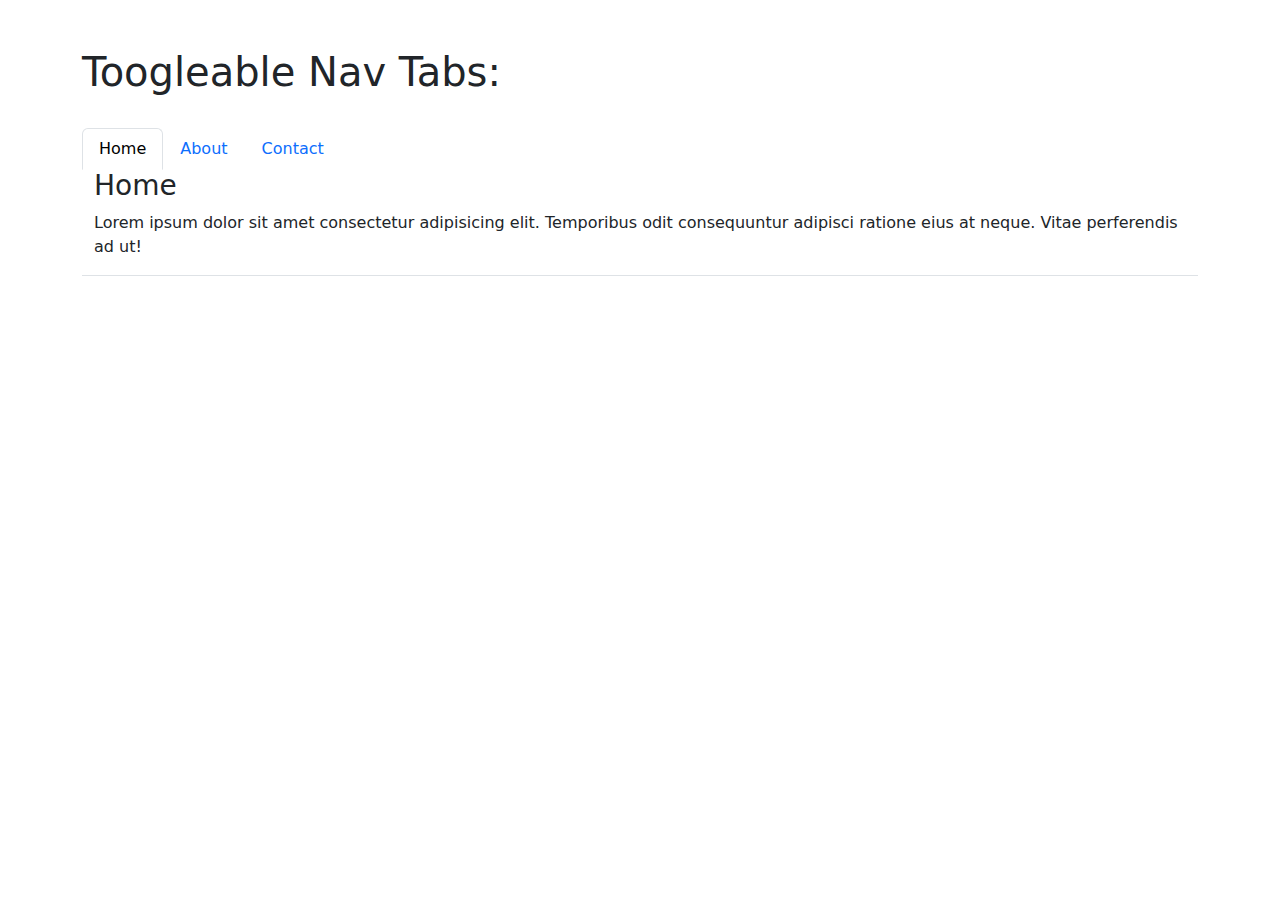
<file: test.html>
<!DOCTYPE html>
<html lang="en">
<head>
    <meta charset="UTF-8">
    <meta name="viewport" content="width=device-width, initial-scale=1.0">
    <link href="https://cdn.jsdelivr.net/npm/bootstrap@5.3.0/dist/css/bootstrap.min.css" rel="stylesheet">
    <script src="https://cdn.jsdelivr.net/npm/bootstrap@5.3.0/dist/js/bootstrap.bundle.min.js"></script>
    <title>Document</title>
    <style>

    </style>
</head>
<body>
    <!-- <div class="box" id="ajrakBox">
        <img src="Main Pics/ajrak-main.jpeg" alt="" class="image" id="ajrak">
        <div class="product-name">Traditional Ajrak Collection</div>
        <div class="options" id="ajrakOptions">
          <p class="option">Option 1</p>
          <p class="option">Option 2</p>
         
        </div>
      </div>'
      
      
      <script>
        
  const ajrakBox = document.getElementById('ajrakBox');
  const ajrakOptions = document.getElementById('ajrakOptions');

  ajrakBox.addEventListener('click', () => {
    ajrakOptions.style.display = 'block';
  });

  const options = document.querySelectorAll('.option');
  options.forEach(option => {
    option.addEventListener('click', () => {
      // Replace 'nextPage.html' with the actual URL of the next page you want to navigate to.
      window.location.href = 'nextPage.html';
    });
  });
</script> -->



  <div class="container mt-5">
    <h1>Toogleable Nav Tabs:</h1>
    <br>
    <ul class="nav nav-tabs" role="tablist">
        <li class="nav-item">
            <a href="#home" class="nav-link active" data-bs-toggle="tab">Home</a>
        </li>
        <li class="nav-item">
            <a href="#about" class="nav-link" data-bs-toggle="tab">About</a>
        </li>
        <li class="nav-item">
            <a href="#contact" class="nav-link" data-bs-toggle="tab">Contact</a>
        </li>


        <div class="tab-content">
          <div id="home" class="container tab-pane   active" >
              <h3>Home</h3>
              <p>Lorem ipsum dolor sit amet consectetur adipisicing elit. Temporibus odit consequuntur adipisci ratione eius at neque. Vitae perferendis ad ut!</p>
          </div>
          <div class="container tab-pane fade" id="about">
              <h3>About:</h3>
              <p>Lorem ipsum dolor sit amet consectetur adipisicing elit. Repudiandae, maiores ab! Eius accusantium necessitatibus deleniti. Eveniet libero quod saepe dolor.</p>
          </div>
          <div id="contact" class="container tab-pane fade">
              <h3>Contact:</h3>
              <p>Lorem ipsum dolor sit amet consectetur adipisicing elit. Voluptatum quam voluptatibus doloremque excepturi aliquam rerum praesentium error quasi facilis sint?</p>
          </div>
      </div>
  </div>





      
</body>
</html>
</file>
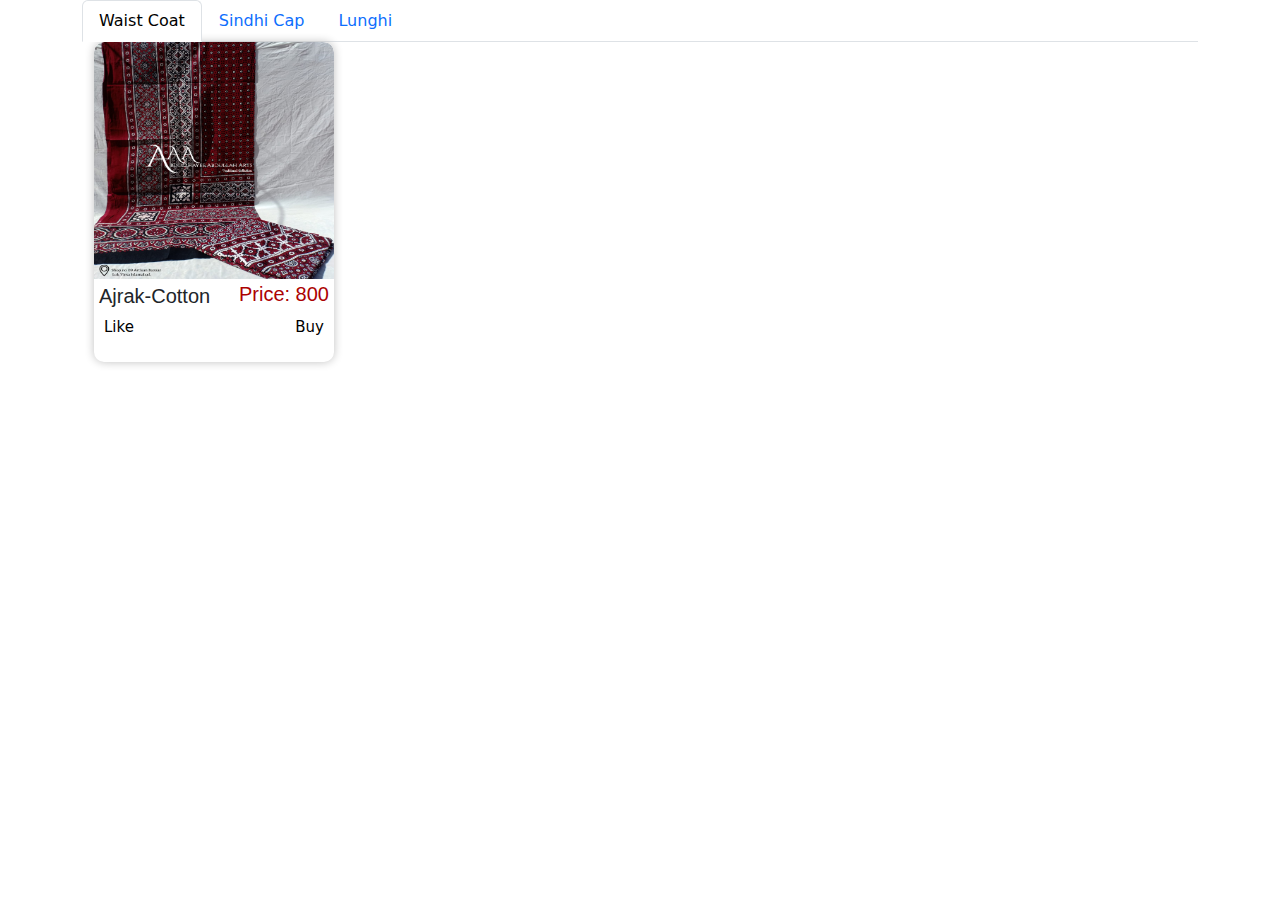
<file: test2.html>
<!DOCTYPE html>
<html lang="en">
<head>
    <meta charset="UTF-8">
    <meta name="viewport" content="width=device-width, initial-scale=1.0">
        <!-- Latest compiled and minified CSS -->
        <link href="https://cdn.jsdelivr.net/npm/bootstrap@5.3.0/dist/css/bootstrap.min.css" rel="stylesheet">
        <!-- Latest compiled JavaScript -->
        <script src="https://cdn.jsdelivr.net/npm/bootstrap@5.3.0/dist/js/bootstrap.bundle.min.js"></script>
        <link rel="stylesheet" href="ajrak-style.css">
    <title>Document</title>
</head>
<body>



    <div class="container">
        <ul class="nav nav-tabs" role="tablist">
            <li class="nav-item">
                <a href="#home" class="nav-link active" data-bs-toggle="tab">Waist Coat</a>
            </li>
            <li class="nav-item">
                <a href="#about" class="nav-link" data-bs-toggle="tab">Sindhi Cap</a>
            </li>
            <li class="nav-item">
                <a href="#contact" class="nav-link" data-bs-toggle="tab">Lunghi</a>
            </li>
        </ul>

        <div class="tab-content">




            
            <div id="home" class="container tab-pane   active" >
                    <div class="product">
                        <img src="/ajrak-products/ajrak-2.jpeg" alt="">
                        <div class="product-detail">
                            <div class="product-name">Ajrak-Cotton</div>
                            <div class="price">Price: 800</div>
                        </div>
            
                        <div class="pro-icons">
            
                            <div class="like">
                                <i class="fa-regular fa-heart heart-icon-emp" ></i>
                            <i class="fa-solid fa-heart heart-icon-full"style="display: none;"></i>
                            <p class="l-b">Like</p>
                            </div>
                            
                            <div class="buy">
                                <a href="https://wa.me/923003241132"><i class="fa-solid fa-cart-shopping shop-icon" ></i></a>
                                <p  class="l-b">Buy</p>
                            </div>
                        </div>
                    </div>   
            </div>
        </div>













            <div class="container tab-pane fade" id="about">
                <h3>About:</h3>
                <p>Lorem ipsum dolor sit amet consectetur adipisicing elit. Repudiandae, maiores ab! Eius accusantium necessitatibus deleniti. Eveniet libero quod saepe dolor.</p>
            </div>















            <div id="contact" class="container tab-pane fade">
                <h3>Contact:</h3>
                <p>Lorem ipsum dolor sit amet consectetur adipisicing elit. Voluptatum quam voluptatibus doloremque excepturi aliquam rerum praesentium error quasi facilis sint?</p>
            </div>
        </div>
    </div>



    
</body>
</html>
</file>
<file: ajrak-style.css>
.icons{
    display: flex;
    justify-content: space-between;
}
.home-icon{
    padding: 20px 0 0 10px;
    font-size: 20px;
}
.whatsapp-icon{
    padding: 20px 10px 0 0;
    font-size: 25px;
}
.logo{
    width: 500px;
    height: 400px;
}
.head{
    display: flex;
    justify-content: center;
    
}
.collection{
    font-size: 30px;
    font-family: 'Carter One', cursive;
}


.products-parent{
    margin-top: 40px;
    display: flex;
    justify-content: center;
    gap: 50px;
    flex-wrap: wrap;
    animation: moveUp 2.5s forwards; /* Apply the animation on load */
}
@keyframes moveUp {
    to {
      opacity: 1; /* At the end of the animation, make the container visible */
      transform: translateY(-20px); /* Move the container 20px up */
    }
}
.product{
    width: 270px;
    height: 350px;
    background-color: #fff;
    box-shadow: 0px 0px 10px silver;
    border-radius: 10px;
    overflow: hidden;
    transition: transform 0.2s ease-in-out;

}
.product:hover {
    transform: scale(1.05);
    cursor: pointer;
}
.product-detail{
    margin-bottom:5px;
    display: flex;
    justify-content: space-between;
    padding: 0 5px 0 5px;
}
.product-name{
    font-family: 'Bebas Neue', sans-serif;
    padding-top:2px;
    font-size: 20px;
}
.price{
    font-size: 20px;
    color: rgb(172, 2, 2);
    /* font-family: 'Neuton', serif; */
    font-family: 'Bebas Neue', sans-serif;
}

.product img{
    width: 100%;
    height: 76%;
    object-fit: fit;
    border-radius: 10px 10px 0 0;
}
.pro-icons{
    padding: 0 10px 0 10px;
    display: flex;
    justify-content: space-between;
}
.heart-icon-emp{
    font-size: 22px;
}
.heart-icon-full{
    font-size: 22px;
    color: red;
    display: none;
}
.shop-icon{
    font-size: 20px;
    color: black;
}
.l-b{
    font-size: 15px;
    color: black;
}




/* Responsive: */



@media  screen and (max-width: 449px){
    .home-icon{
        font-size: 17px;
    }
    .whatsapp-icon{
        font-size: 22px;
    }
    .logo{
        width: 280px;
        height: 280px;
    }
    .collection{
        font-size: 20px;
    }
    .products-parent{
        gap: 10px;
    }
    .product{
        width: 190px;
        height: 290px;
    }
    .product img{
        height: 73%;
    }
    .product-name{
        font-size: 18px;
    }
    .price{
        font-size: 18px;
    }
    .l-b{
        font-size: 11px;
    }
}

@media screen and ( min-width: 450px) and (max-width: 575px){
    .home-icon{
        font-size: 17px;
    }
    .whatsapp-icon{
        font-size: 22px;
    }
    .logo{
        width: 300px;
        height: 280px;
    }
    .collection{
        font-size: 22px;
    }
    .products-parent{
        gap: 15px;
    }
    .product{
        width: 200px;
        height: 300px;
    }
    .product img{
        height: 74%;
    }
    .product-name{
        font-size: 18px;
    }
    .price{
        font-size: 17px;
    }
    .l-b{
        font-size: 11px;
    }
}

@media screen and (min-width: 576px) and (max-width: 767px){
    .home-icon{
        font-size: 18px;
    }
    .whatsapp-icon{
        font-size: 23px;
    }
    .logo{
        width: 350px;
        height: 350px;
    }
    .collection{
        font-size: 24px;
    }
    .products-parent{
        gap: 25px;
    }
    .product{
        width: 230px;
        height: 300px;
    }
    .product img{
        height: 74%;
    }
    .product-name{
        font-size: 18px;
    }
    .price{
        font-size: 17px;
    }
    .l-b{
        font-size: 11px;
    }
}



@media screen and (min-width:768px) and (max-width: 859px ){
    .logo{
        width: 400px;
        height: 380px;
    }
    .collection{
        font-size: 26px;
    }
    .products-parent{
        gap: 20px;
    }
    .product{
        width: 200px;
        height: 300px;
    }
    .product img{
        height: 74%;
    }
    .product-name{
        font-size: 18px;
    }
    .price{
        font-size: 17px;
    }
    .l-b{
        font-size: 11px;
    }
}

@media screen and (min-width: 860px) and (max-width: 991px){
    .logo{
        width: 400px;
        height: 380px;
    }
    .collection{
        font-size: 28px;
    }
    .products-parent{
        gap: 20px;
    }
    .product{
        width: 200px;
        height: 310px;
    }
    .product img{
        height: 74%;
    }
    .product-name{
        font-size: 18px;
    }
    .price{
        font-size: 17px;
    }
    .l-b{
        font-size: 11px;
    }

}

@media screen and (min-width: 992px) and (max-width: 1199px){
    .products-parent{
        gap: 20px;
    }
    .product{
        width: 200px;
        height: 310px;
    }
    .product img{
        height: 74%;
    }
    .product-name{
        font-size: 18px;
    }
    .price{
        font-size: 17px;
    }
    .l-b{
        font-size: 12px;
    }
    
}

@media screen and (min-width: 1200px) and (max-width: 1350px){
    .products-parent{
        gap: 25px;
    }
    .product{
        width: 240px;
        height: 320px;
    }
    .product img{
        height: 74%;
    }
}
@media screen and (min-width: 1351px ) and (max-width: 1500px ) {
    .products-parent{
        gap: 30px;
    }
    .product{
        width: 240px;
        height: 325px;
    }
    .product img{
        height: 74%;
    }
    .heart-icon-emp{
        font-size: 22px;
    }
    .heart-icon-full{
        font-size: 22px;
    }
    .shop-icon{
        font-size: 20px;
    }

}

@media screen and (min-width: 1601px){

}
</file>
